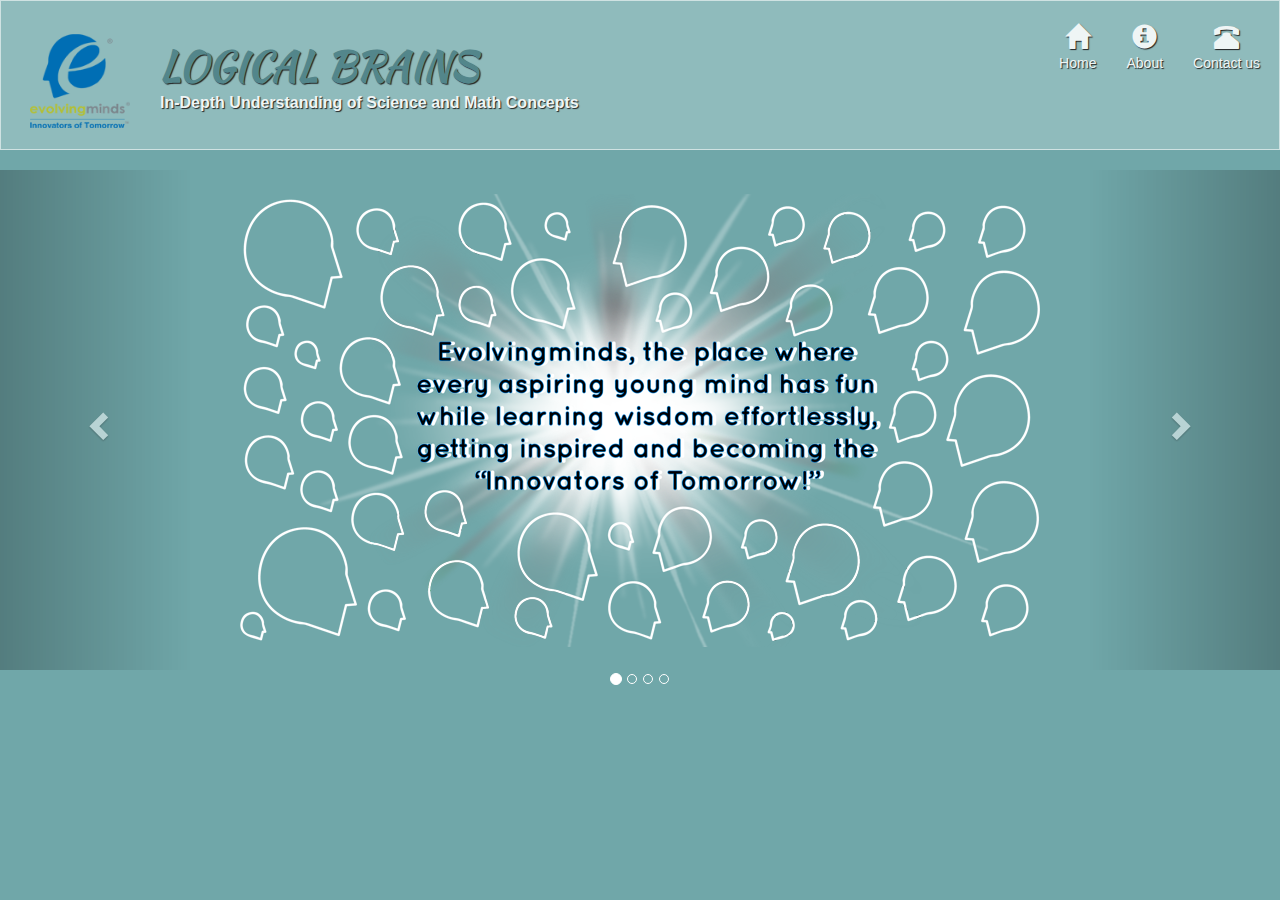
<file: My_site/Carousel/index.html>
<!doctype html>
<html lang="en">
  <head>
    <meta charset="utf-8">
    <meta http-equiv="X-UA-Compatible" content="IE=edge">
    <meta name="viewport" content="width=device-width, initial-scale=1">
    <title>Logical Brains</title>
    <link rel="stylesheet" href="css/bootstrap.min.css">
    <link rel="stylesheet" href="css/styles.css">
    <link href="https://fonts.googleapis.com/css?family=Kaushan+Script" rel="stylesheet">
    <script src="js/jquery-3.2.0.min.js"></script>
    <script src="js/bootstrap.js"></script>
    <script src="js/bootstrap.min.js"></script>
  </head>
  <body>
      <header>
           <nav id ="header-nav" class="navbar navbar-default">
              <div class="container">
                 <div class="navbar-header">
                    <a href="index.html" class="pull-left visible-md visible-lg visible-sm">
                    <img id="logo_img" src="logo.png">
                    </a> 
                    <div class="navbar-brand">
                    <a id= "brandNameLink" href="index.html"><h1>LOGICAL BRAINS</h1></a>  
                    
                    <div id="quote"> In-Depth Understanding of Science and Math Concepts</div>
                     </div> 
                    <button type="button" class="navbar-toggle collapsed" data-toggle="collapse" data-target="#collapsable-nav" aria-expanded="false">
                    <span class="sr-only">Toggle navigation</span>
                    <span class="icon-bar"></span>
                    <span class="icon-bar"></span>
                    <span class="icon-bar"></span>
                    </button>
                 </div>

                 <div id="collapsable-nav" class="collapse navbar-collapse">
                 <ul id="nav-list" class="nav navbar-nav navbar-right">
                   <li>
                   <a href="index.html">
                   <span class="glyphicon glyphicon-home"></span><br class="hidden-xs">Home</a>
                   </li>
            
                   <li>
                   <a href="#">
                    <span class="glyphicon glyphicon-info-sign"></span><br class="hidden-xs"> About</a>
                   </li>
            
                   <li>
                   <a href="#">
                    <span class="glyphicon glyphicon-phone-alt"></span><br class="hidden-xs">Contact us</a>
                   </li>
                 </ul><!-- #nav-list -->
               </div><!-- .collapse .navbar-collapse -->

           </div><!-- .container -->
         </nav><!-- #header-nav -->
  </header>

    <div id="myCarousel" class="carousel slide" data-ride="carousel">
  <!-- Indicators -->
  <ol class="carousel-indicators">
    <li data-target="#myCarousel" data-slide-to="0" class="active"></li>
    <li data-target="#myCarousel" data-slide-to="1"></li>
    <li data-target="#myCarousel" data-slide-to="2"></li>
    <li data-target="#myCarousel" data-slide-to="3"></li>
  </ol>

  <!-- Wrapper for slides -->
  <div class="carousel-inner" role="listbox">
    <div class="item active">
      <img src="pic.png" alt="Chania" class="img-responsive">
    </div>

    <div class="item">
      <img src="pic.png" alt="Chania" class="img-responsive">
    </div>

    <div class="item">
      <img src="pic.png" alt="Flower" class="img-responsive">
    </div>

    <div class="item">
      <img src="pic.png" alt="Flower" class="img-responsive">
    </div>
  </div>

  <!-- Left and right controls -->
  <a class="left carousel-control" href="#myCarousel" role="button" data-slide="prev">
    <span class="glyphicon glyphicon-chevron-left" aria-hidden="true"></span>
    <span class="sr-only">Previous</span>
  </a>
  <a class="right carousel-control" href="#myCarousel" role="button" data-slide="next">
    <span class="glyphicon glyphicon-chevron-right" aria-hidden="true"></span>
    <span class="sr-only">Next</span>
  </a>
</div>

<script src="js/jquery-3.2.0.min.js"></script>
<script src="js/bootstrap.js"></script>
<script src="js/bootstrap.min.js"></script>        

</body>
</html>
</file>
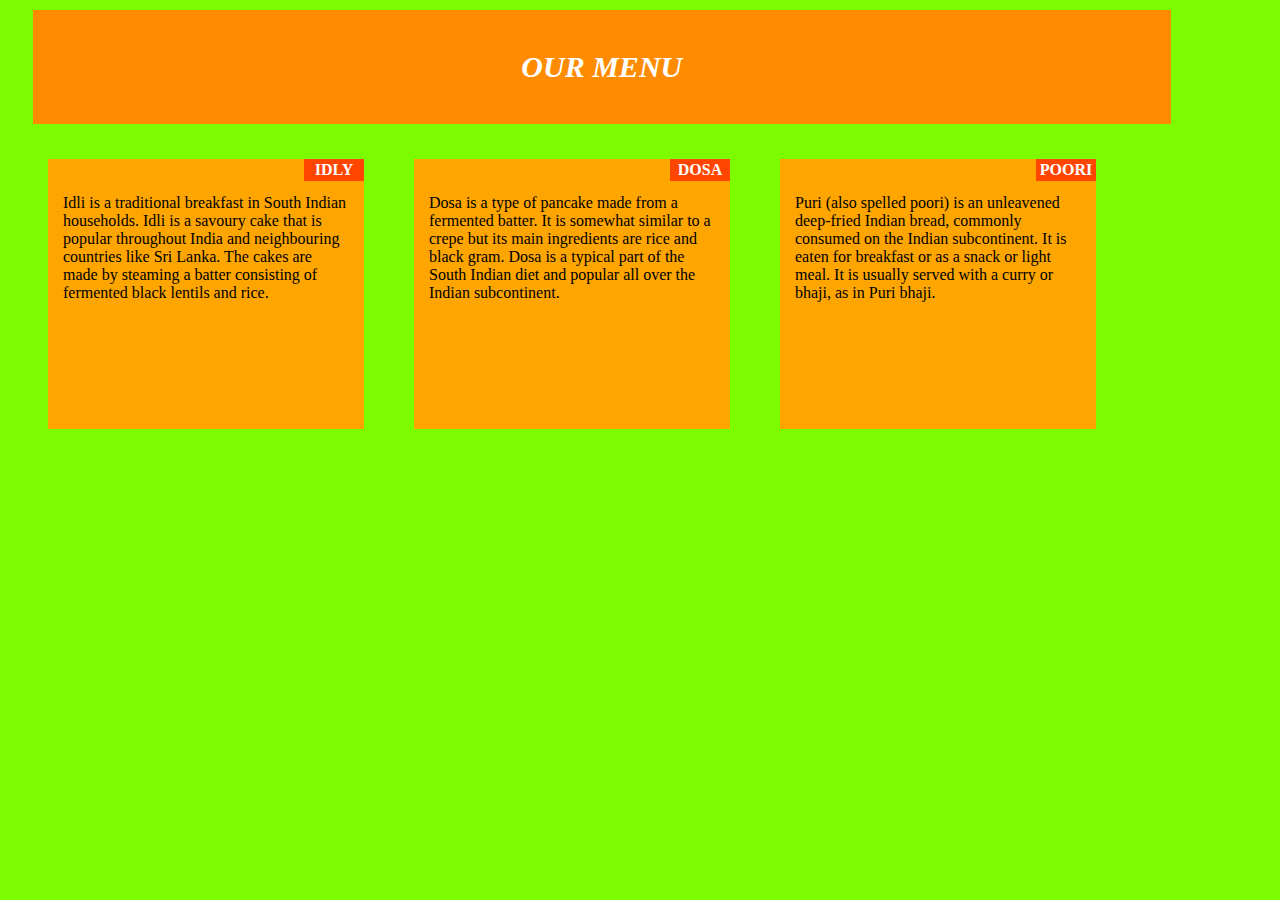
<file: My_site/Module2_Assignment/index.html>
<!DOCTYPE html>
<html>
<head>
    <link rel = "stylesheet" href="css/Styles.css">
	<title> MENU</title>
</head>
<body>

    <div class="row">
    <div class="top"> OUR MENU </div>
    </div>

<div class="row">
    <div class = "col-lg-3 col-md-6 col-sm-12"> 
       
           <div class= "item_name"> IDLY </div>
           Idli is a traditional breakfast in South Indian households. Idli is a savoury cake that is popular throughout India and neighbouring countries like Sri Lanka. The cakes are made by steaming a batter consisting of fermented black lentils and rice.
       
    </div>

    <div class = "col-lg-3 col-md-6  col-sm-12"> 
      
              <div class= "item_name"> DOSA </div>
           Dosa is a type of pancake made from a fermented batter. It is somewhat similar to a crepe but its main ingredients are rice and black gram. Dosa is a typical part of the South Indian diet and popular all over the Indian subcontinent. 
         
    </div>

    <div class = "col-lg-3 col-md-12 col-sm-12">
         
              <div class= "item_name"> POORI</div> 
             Puri (also spelled poori) is an unleavened deep-fried Indian bread, commonly consumed on the Indian subcontinent. It is eaten for breakfast or as a snack or light meal. It is usually served with a curry or bhaji, as in Puri bhaji. 
           
    </div>
</div>

</body>
</html>
</file>
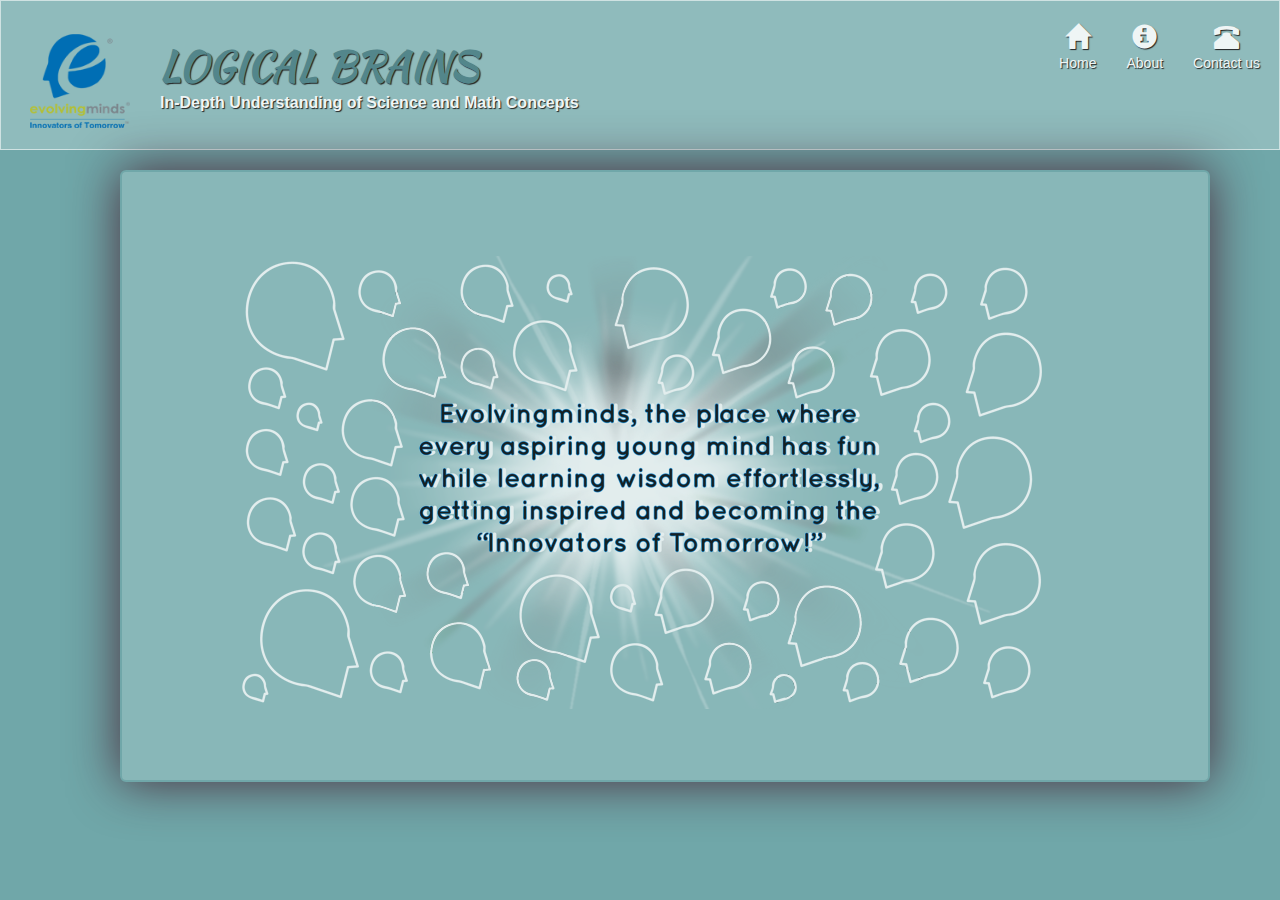
<file: My_site/Module3_Assignment/index.html>
<!doctype html>
<html lang="en">
  <head>
    <meta charset="utf-8">
    <meta http-equiv="X-UA-Compatible" content="IE=edge">
    <meta name="viewport" content="width=device-width, initial-scale=1">
    <title>Logical Brains</title>
    <link rel="stylesheet" href="css/bootstrap.min.css">
    <link rel="stylesheet" href="css/styles.css">
    <link href="https://fonts.googleapis.com/css?family=Kaushan+Script" rel="stylesheet">
    <script src="js/jquery-3.2.0.min.js"></script>
    <script src="js/bootstrap.js"></script>
<script src="js/bootstrap.min.js"></script>
  </head>
  <body>
  	  <header>
  	       <nav id ="header-nav" class="navbar navbar-default">
  	      	  <div class="container">
  	      	     <div class="navbar-header">
  	      	        <a href="index.html" class="pull-left visible-md visible-lg visible-sm">
  	      	        <img id="logo_img" src="logo.png">
                    </a> 
                    <div class="navbar-brand">
                    <a id= "brandNameLink" href="index.html"><h1>LOGICAL BRAINS</h1></a>  
                    
                    <div id="quote"> In-Depth Understanding of Science and Math Concepts</div>
                     </div> 
                    <button type="button" class="navbar-toggle collapsed" data-toggle="collapse" data-target="#collapsable-nav" aria-expanded="false">
                    <span class="sr-only">Toggle navigation</span>
                    <span class="icon-bar"></span>
                    <span class="icon-bar"></span>
                    <span class="icon-bar"></span>
                    </button>
                 </div>

                 <div id="collapsable-nav" class="collapse navbar-collapse">
                 <ul id="nav-list" class="nav navbar-nav navbar-right">
                   <li>
                   <a href="index.html">
                   <span class="glyphicon glyphicon-home"></span><br class="hidden-xs">Home</a>
                   </li>

                   
            
                   <li>
                   <a href="#">
                    <span class="glyphicon glyphicon-info-sign"></span><br class="hidden-xs"> About</a>
                   </li>


            
                   <li>
                   <a href="#">
                    <span class="glyphicon glyphicon-phone-alt"></span><br class="hidden-xs"> Contact us</a>
                   </li>
                 </ul><!-- #nav-list -->
               </div><!-- .collapse .navbar-collapse -->

           </div><!-- .container -->
         </nav><!-- #header-nav -->
  </header>

                   <div id="main-content" class="container">
                   <div class="jumbotron">
                     <img src="pic.png" alt="Picture of restaurant" class="img-responsive">
                   </div>
                   </div>

<script src="js/jquery-3.2.0.min.js"></script>
<script src="js/bootstrap.js"></script>
<script src="js/bootstrap.min.js"></script>


  </body>
  </html>
</file>
<file: My_site/Carousel/css/styles.css>
#header-nav
{
	background-color: #8fbbbc;
	border-bottom: 20;
	border-color: #cfe2e2;
	border-radius: 0;
	height: 150px;
}

body
{
	background-color: #70a7a9;

}

#logo_img
{
	width:100px;
	height: 100px;
	margin: 30px 0px 5px -40px;
}

.navbar-brand h1
{
	font-family: 'Kaushan Script', cursive;
	font-weight: bold;
	color: #53868B;
	font-size: 40px;
	margin-left: 30px;
	text-shadow: 1px 1px 1px #222;
	line-height: .75;
	margin-top: 35px;
}

.navbar-brand 
{
height: 100px;

}

#brandNameLink:hover, #brandNameLink:focus
{
	text-decoration: none;
}

.navbar-brand #quote
{
	padding-left: 30px;
	margin-top: 12px;
	color: #eff5f5;
	font-size: 16px;
	font-weight: bold;
	text-shadow: 1px 1px 1px #222;
	width: 600px;
}

#nav-list {
  margin-top: 8px;
  margin-right: -80px;
}
#nav-list a {
  color: #eff5f5;
  text-align: center;
  text-shadow: 1px 1px 1px #222;
}
#nav-list a:hover {
  background: #E7E7E7;
}
#nav-list a span {
  font-size: 1.8em;
}

.navbar-header button.navbar-toggle, .navbar-header .icon-bar {
  border: 1px solid #eff5f5;
}
.navbar-header button.navbar-toggle {
  clear: both;
  margin-top: -60px;
}

.nav>li>a
{
  background-color:#8fbbbc;
}

.navbar-default .navbar-collapse, .navbar-default .navbar-form 
{
  border-color: #8fbbbc;
}

/* END HEADER */


.container .jumbotron {
  box-shadow: 0 0 50px #3F0C1F;
  border: 2px solid #70a7a9;
  margin-left: 50px;
  padding-left:120px;
  padding-top: 60px;
  opacity: 0.8;
}

.carousel-inner>.item>a>img, .carousel-inner>.item>img, .img-responsive, .thumbnail a>img, .thumbnail>img {
    display: block;
    max-width: 80%;
    height: auto;
    margin-left: auto;
    margin-right: auto;

}

.carousel-indicators
{
  margin-bottom: -40px;
}


/********** Medium devices only **********/
@media (min-width: 992px) and (max-width: 1199px) 
{
  
  #logo_img {
    
    width: 90px;
    height: 90px;
    /*margin: 5px 5px 5px 0;*/
  }

  .container .jumbotron
  {
  	margin-left: 0px;
  	padding-left: 50px;
  }
   

}

/********** Small devices only **********/
@media (min-width: 768px) and (max-width: 991px) 
{
  /* Home Page */
  

 #nav-list {
  width: 200px;
  margin-right: -100px;
}
#nav-list a {
  font-size: 1.5vw;
}

#nav-list a span {
  font-size: 1.5vw;
}

.navbar-header
  {
    width: 500px;
    height: 80px;
  }

  .navbar-brand
  {
  	width: 440px;
  	height: 70px;
  }

  #logo_img
  {
     width: 60px;
     height: 80px;
     margin-top: 40px;
  }
  .navbar-brand h1
   { /* Restaurant name */
    padding-top: 10px;
    font-size: 3vw; /* 1vw = 1% of viewport width */
  }

  .navbar-brand #quote  
  { /* Quote */
    font-size: 2vw;
    margin-top: 12px;
  }

  .container .jumbotron
  {
  	margin-left: 0px;
  	padding-left: 0px;
  }
}

/********** Extra small devices only **********/
@media (max-width: 767px) 
{
  /* Header */
  .navbar-brand 
  {
    padding-top: 10px;
    height: 80px;
  }
  .navbar-brand h1
   { /* Restaurant name */
    padding-top: 8px;
    font-size: 6vw; /* 1vw = 1% of viewport width */
  }

    #collapsable-nav a { /* Collapsed nav menu text */
    font-size: 1.2em;
  }

  #collapsable-nav a span { /* Collapsed nav menu glyph */
    font-size: 1em;
    margin-right: 20px;
  }

  .navbar-brand #quote  
  { /* Quote */
    font-size: 2.5vw;
    margin-top: 16px;
  }

  .container .jumbotron
  {
  	margin-left: 10px;
  	padding-left: 0px;
  }

  #myCarousel
  {
    margin-top: 70px;

  }

  
}
</file>
<file: My_site/Module2_Assignment/css/Styles.css>
* { 
   box-sizing: border-box;
  } 
 
 
 body{ 
   background-color: LawnGreen; 
 } 
 
 
 @media (min-width: 992px) 
{ 
   .top{ 
    font-size: 30px; 
    font-weight: bold; 
    background-color: DarkOrange; 
    font-family: Comic Sans MS; 
    font-style: italic; 
    color: white ; 
    width: 90%; 
    text-align: center; 
    border: 2px; 
    box-sizing: border-box; 
    padding: 40px; 
    margin: 10px 10px 10px 25px; 
      }  
 } 
 
 
 @media (min-width: 768px) and (max-width: 991px)  
 { 
   .top{ 
    font-size: 30px; 
    font-weight: bold; 
    background-color: DarkOrange; 
    font-family: Comic Sans MS; 
    font-style: italic; 
    color: white ; 
    width: 90%; 
    text-align: center; 
    border: 2px; 
    box-sizing: border-box; 
    padding: 40px; 
    margin: 10px 10px 10px 25px; 
      }  
 } 
 
 
 @media (max-width: 767px) 
 { 
   .top{ 
    font-size: 30px; 
    font-weight: bold; 
    background-color: DarkOrange; 
    font-family: Comic Sans MS; 
    font-style: italic; 
    color: white ; 
   width: 95%; 
    text-align: center; 
    border: 2px; 
    box-sizing: border-box; 
    padding: 40px; 
    margin: 10px 10px 10px 25px; 
      }  
 } 
 
 
 .items{ 
 
 
      width: 400px; 
      height: 200px; 
      font-family: Comic Sans MS; 
      box-sizing: border-box; 
     border: 2px solid black; 
      padding: 35px 15px 15px 15px; 
      margin: 25px 10px 15px 30px; 
      float:left; 
      background-color: LightGreen; 
       
 
 } 
 
 
 .item_name{ 
 
 
        float: right; 
        clear: left; 
        font-weight: bold; 
        width: 60px; 
        background-color: OrangeRed; 
        margin: -35px -15px 0px 0px; 
        padding: 2px; 
        text-align: center; 
        color: white ; 
 } 
 

 
 
 
 
 
 
 /* Simple Responsive Framework. */ 
 .row { 
   width: 100%; 
 } 
 /********** Large devices only **********/ 
 @media (min-width: 992px) 
  { 
      .col-lg-3, .col-lg-12  
      { 
       
       
      font-family: Comic Sans MS; 
       
       
      padding: 35px 15px 15px 15px; 
      margin: 25px 10px 15px 40px; 
      float:left; 
      background-color: Orange; 
      } 
   
    .col-lg-3 
     { 
      width: 25%; 
      height: 270px; 
     } 
     
    .col-lg-12 
     { 
      width: 100%; 
     } 
 } 
 /********** Medium devices only **********/ 
 @media (min-width: 768px) and (max-width: 991px)  
 { 
    .col-md-6,.col-md-12 
     { 
       
       
      font-family: Comic Sans MS; 
       
      
      padding: 35px 15px 15px 15px; 
      margin: 25px 10px 15px 30px; 
      float:left; 
      background-color: Orange; 
    } 
 
 
      .col-md-6  
      { 
        width: 41%; 
        height: 250px; 
      } 
     .col-md-12 
      { 
       width: 86.5%; 
       height:160px; 
      } 
 } 
 
 @media (max-width: 767px) 
  { 
   .col-sm-12 
    { 
       
      height: 200px; 
      font-family: Comic Sans MS; 
       
       
      padding: 35px 15px 15px 15px; 
      margin: 25px 10px 15px 40px; 
      float:left; 
      background-color: Orange; 
   } 
     .col-sm-12 
      { 
     width: 90%; 
      } 
  }
</file>
<file: My_site/Module3_Assignment/css/styles.css>
#header-nav
{
	background-color: #8fbbbc;
	border-bottom: 20;
	border-color: #cfe2e2;
	border-radius: 0;
	height: 150px;
}

body
{
	background-color: #70a7a9;

}

#logo_img
{
	width:100px;
	height: 100px;
	margin: 30px 0px 5px -40px;
}

.navbar-brand h1
{
	font-family: 'Kaushan Script', cursive;
	font-weight: bold;
	color: #53868B;
	font-size: 40px;
	margin-left: 30px;
	text-shadow: 1px 1px 1px #222;
	line-height: .75;
	margin-top: 35px;
}

.navbar-brand 
{
height: 100px;

}

#brandNameLink:hover, #brandNameLink:focus
{
	text-decoration: none;
}

.navbar-brand #quote
{
	padding-left: 30px;
	margin-top: 12px;
	color: #eff5f5;
	font-size: 16px;
	font-weight: bold;
	text-shadow: 1px 1px 1px #222;
	width: 600px;
}

#nav-list {
  margin-top: 8px;
  margin-right: -80px;
}
#nav-list a {
  color: #eff5f5;
  text-align: center;
  text-shadow: 1px 1px 1px #222;
}
#nav-list a:hover {
  background: #E7E7E7;
}
#nav-list a span {
  font-size: 1.8em;
}

.navbar-header button.navbar-toggle, .navbar-header .icon-bar {
  border: 2px solid #eff5f5;
  
}
.navbar-header button.navbar-toggle {
  
  margin-top: -60px;
}

.nav>li>a
{
  background-color:#8fbbbc;
}

.navbar-default .navbar-collapse, .navbar-default .navbar-form 
{
  border-color: #8fbbbc;
}

/* END HEADER */


.container .jumbotron {
  box-shadow: 0 0 50px #3F0C1F;
  border: 2px solid #70a7a9;
  margin-left: 50px;
  padding-left:120px;
  padding-top: 60px;
  opacity: 0.8;
}

.jumbotron
{
  background-color: #8fbbbc;
}


/********** Medium devices only **********/
@media (min-width: 992px) and (max-width: 1199px) 
{
  
  #logo_img {
    
    width: 90px;
    height: 90px;
    /*margin: 5px 5px 5px 0;*/
  }

  .container .jumbotron
  {
  	margin-left: 0px;
  	padding-left: 50px;
  }
   

}

/********** Small devices only **********/
@media (min-width: 768px) and (max-width: 991px) 
{
  /* Home Page */
  

 #nav-list {
  width: 200px;
  margin-right: -100px;
}
#nav-list a {
  font-size: 1.5vw;
}

#nav-list a span {
  font-size: 1.5vw;
}

.navbar-header
  {
    width: 500px;
    height: 80px;
  }

  .navbar-brand
  {
  	width: 440px;
  	height: 70px;
  }

  #logo_img
  {
     width: 60px;
     height: 80px;
     margin-top: 40px;
  }
  .navbar-brand h1
   { /* Restaurant name */
    padding-top: 10px;
    font-size: 3vw; /* 1vw = 1% of viewport width */
  }

  .navbar-brand #quote  
  { /* Quote */
    font-size: 2vw;
    margin-top: 12px;
  }

  .container .jumbotron
  {
  	margin-left: 0px;
  	padding-left: 0px;
  }
}

/********** Extra small devices only **********/
@media (max-width: 767px) 
{
  /* Header */
  .navbar-brand 
  {
    padding-top: 10px;
    height: 80px;
  }
  .navbar-brand h1
   { /* Restaurant name */
    font-size: 6vw; /* 1vw = 1% of viewport width */
  }

   #collapsable-nav a { /* Collapsed nav menu text */
    font-size: 1.2em;
  }

  #collapsable-nav a span { /* Collapsed nav menu glyph */
    font-size: 1em;
    margin-right: 20px;
  }

  .navbar-brand #quote  
  { /* Quote */
    font-size: 2.3vw;
    margin-top: 17px;
  }
 
  .container .jumbotron
  {
  	margin-left: 10px;
  	padding-left: 0px;
    margin-top: 50px;
  }
}
</file>
